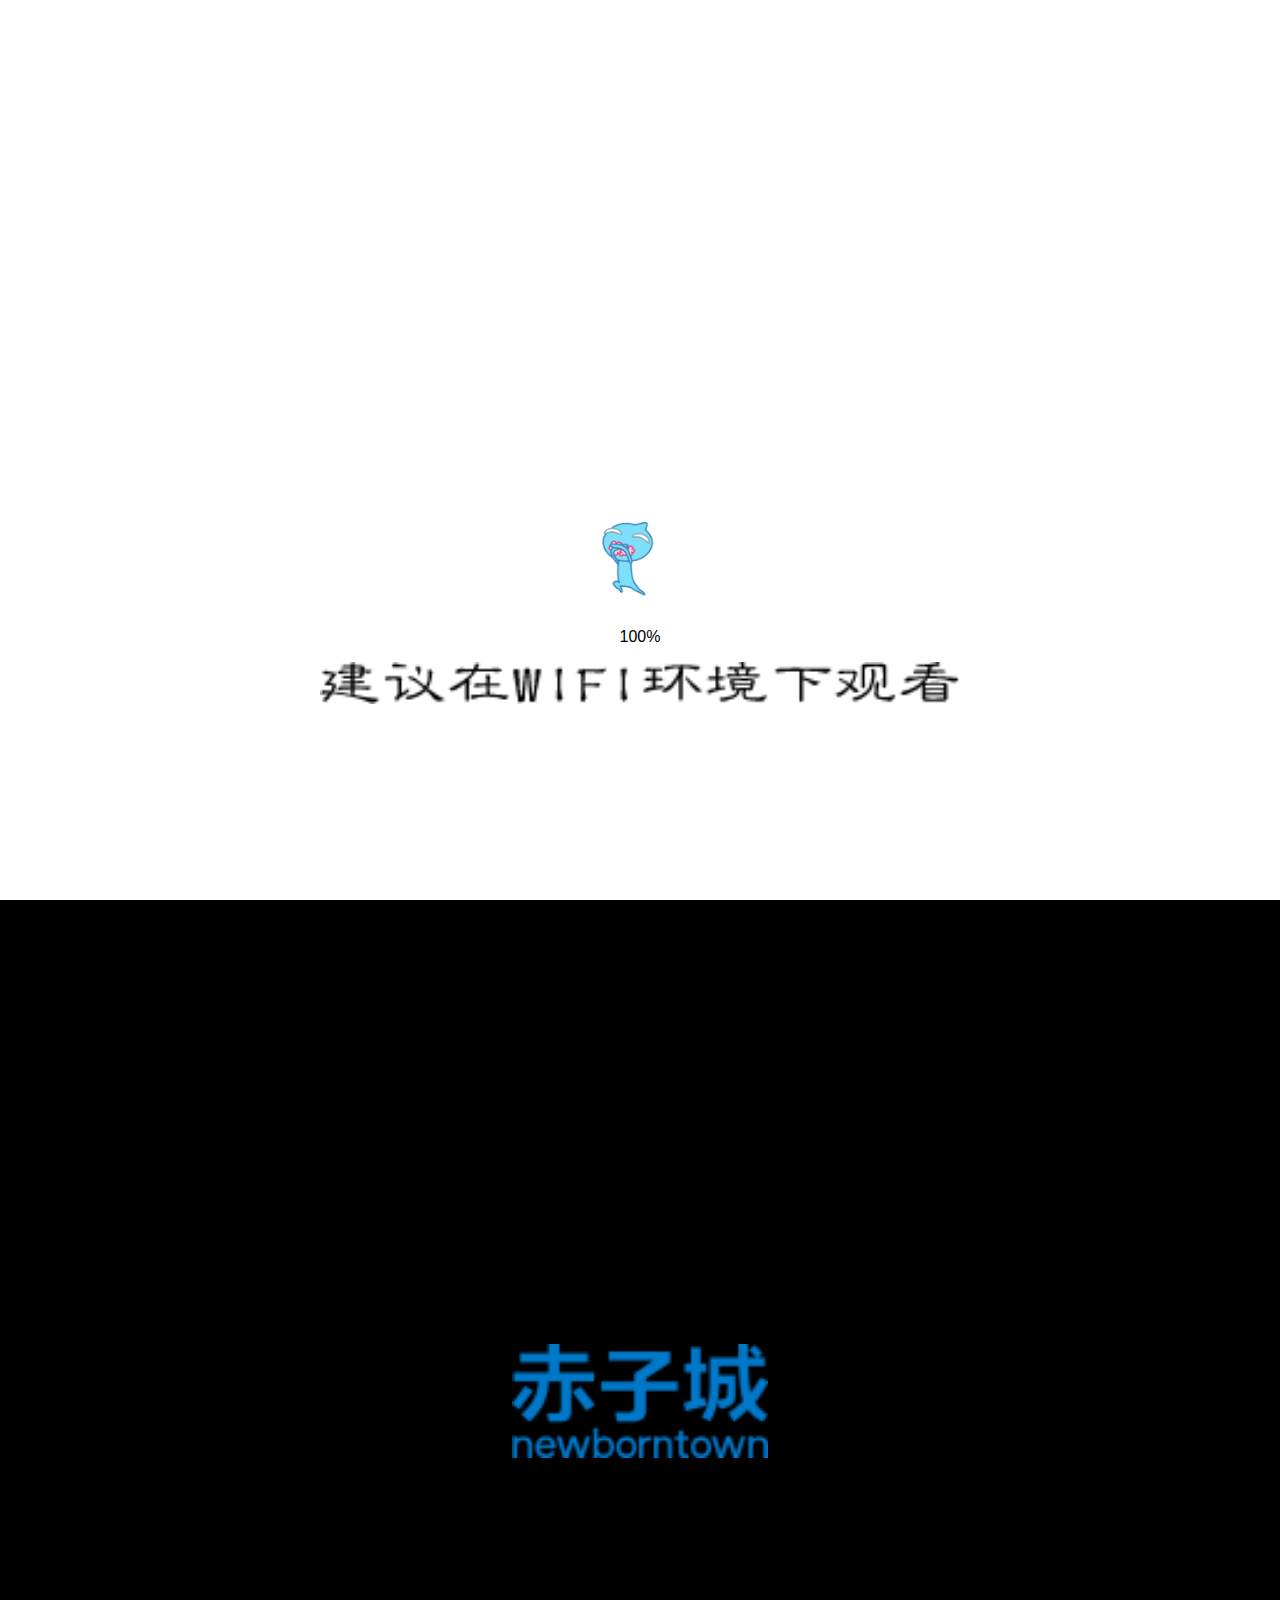
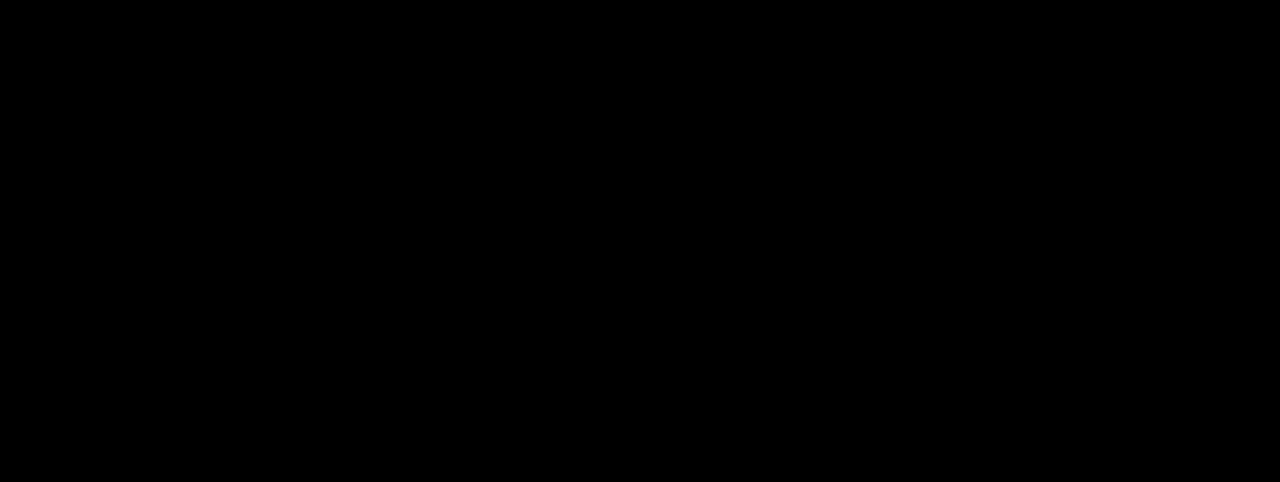
<file: index.html>
<!DOCTYPE html>
<html>
<head>
    <title>市面上最美的女程序员</title>
    <meta name="viewport" content="width=device-width, initial-scale=1.0, minimum-scale=1.0, maximum-scale=1.0" />
    <meta name="apple-mobile-web-app-capable" content="yes" />
    <meta name="apple-mobile-web-app-status-bar-style" content="black" />
    <meta http-equiv="Content-Type" content="text/html;charset=utf-8" />
    <meta http-equiv="x-ua-compatible" content="IE=edge" />
    <style>
    @-ms-viewport {
        width: device-width;
    }

    @media only screen and (min-device-width:800px) {
        html {
            overflow: hidden;
        }
    }

    html {
        height: 100%;
    }

    body {
        height: 100%;
        overflow: hidden;
        margin: 0;
        padding: 0;
        font-family: Arial, Helvetica, sans-serif;
        font-size: 16px;
        color: #FFFFFF;
        background-color: #000000;
    }

    video {
        position: absolute;
        z-index: -2;
        width: 100%;
        opacity: 0;
        transition: opacity .4s ease-in, z-index .4s ease-in;
    }

    .loader {
        width: 100%;
        height: 100%;
        background-color: #fff;
        position: absolute;
        top: 0;
        left: 0;
        z-index: 999;
        color: #000;
        text-align: center;
        -webkit-transition: opacity .4s ease-out, z-index .4s ease-out;
        -moz-transition: opacity .4s ease-out, z-index .4s ease-out;
        -ms-transition: opacity .4s ease-out, z-index .4s ease-out;
        transition: opacity .4s ease-out, z-index .4s ease-out;
    }

    .loader img {
        display: block;
        margin: auto;
    }

    .loader .solar {
        width: 100%;
    }

    .loader .solar-hide {
        display: none;
    }

    .loader #tip {
        width: 50%;
    }

    .loader #logo {
        margin-top: 50%;
        width: 20%;
    }

    #pano {
        position: relative;
        z-index: 9;
    }

    .end {
        width: 100%;
        height: 100%;
        background-color: #fff;
        position: absolute;
        z-index: 1;
        visibility: hidden;
    }

    .end #banner {
        width: 98%;
        margin: auto;
        display: block;
    }

    #end-solar {
        display: block;
        width: 30%;
        margin: auto;
    }

    .end a {
        display: inline-block;
        width: 24%;
        -webkit-tap-highlight-color:rgba(0,0,0,0);
    }

    .end a img {
        width: 100%;
    }

    .end #join {
        margin: 0 10% 0 20%;
    }

    .end #end-logo {
        width: 20%;
        display: block;
        margin: 25% auto 0;
    }

    #thumb {
        width: 0;
        height: 0;
        margin: 0;
        position: absolute;
    }
    .gallery {
        width: 100px;
        height: 100px;
        margin: 40% auto 0;
    }
    .audio-panel {
        position: fixed;
        z-index: -1;
        visibility: hidden;
    }
   #player1,#player2,#player3,#player4 {
     display: none;
   }
    ::-webkit-selection {
  background:none
}
::-moz-selection {
  background:none
}
::selection {
  background:none
}
    </style>
</head>

<body>
    <img src="./images/seo.jpg" id="thumb" alt="logo" >
    <div class="loader">
        <div class="gallery">
          <img src="./images/1.gif" alt="" class="solar" id="status1">
          <img src="./images/4.gif" alt="" class="solar solar-hide" id="status2">
        </div>
        <p id="progress">0%</p>
        <img src="images/wifi.png" id="tip" alt="">
        <img src="images/logo.png" id="logo" alt="">
    </div>
    <video id="player1" class="player" src="video/video0.mp4" x-webkit-airplay="true" webkit-playsinline="true" preload="auto"></video>
    <video id="player2" class="player" src="video/video1.mp4" x-webkit-airplay="true" webkit-playsinline="true" preload="auto"></video>
    <video id="player3" class="player" src="video/video2.mp4" x-webkit-airplay="true" webkit-playsinline="true" preload="auto"></video>
    <video id="player4" class="player" src="video/video3.mp4" x-webkit-airplay="true" webkit-playsinline="true" preload="auto"></video>
    <video id="player5" class="player" src="video/video4.mp4" x-webkit-airplay="true" webkit-playsinline="true" preload="auto"></video>
    <div class="audio-panel">
      <audio id="bg-music" controls="controls" loop="loop" preload="auto" src="./video/bg_music.mp3">
      <audio id="end-music" controls="controls" loop="loop" preload="auto" src="./video/end_music.mp3">

      <audio id="guide0" controls="controls" preload="auto" src="./video/guide0.mp3">
      <audio id="guide1" controls="controls" preload="auto" src="./video/guide1.mp3">
      <audio id="guide2" controls="controls" preload="auto" src="./video/guide2.mp3">
      <audio id="guide3" controls="controls" preload="auto" src="./video/guide3.mp3">
      <audio id="guide4" controls="controls" preload="auto" src="./video/guide4.mp3">
    </div>
    <div class="end">
        <img src="images/banner.png" id="banner" alt="">
        <img src="images/5.gif" id="end-solar" alt="">
        <a href="job/index.html" id="join"><img src="images/enter.png" alt=""></a>
        <a href="javascript:;" id="review"><img src="images/rep.png" alt=""></a>
        <img src="images/logo.png" id="end-logo" alt="">
    </div>
    <script src="tour.js"></script>
    <script src="js/zepto.min.js"></script>
    <script src="js/preload.js"></script>
    <div id="pano" style="width:100%;height:100%;">
        <noscript>
            <table style="width:100%;height:100%;">
                <tr style="vertical-align:middle;">
                    <td>
                        <div style="text-align:center;">ERROR:
                            <br/>
                            <br/>Javascript not activated
                            <br/>
                            <br/>
                        </div>
                    </td>
                </tr>
            </table>
        </noscript>
        <script>
        embedpano({
            swf: "tour.swf",
            xml: "tour.xml",
            target: "pano",
            html5: "auto",
            mobilescale: 1.0,
            passQueryParameters: true
        });
        </script>
    </div>
    <script>
    // var player = document.getElementById('player');
    var bgMusic = document.getElementById('bg-music');
    var endMusic = document.getElementById('end-music');
    var guide = document.getElementById('guide0');

    function sceneSwitch() {
        $('#pano').css('opacity', '1');
        $('.player').css({
            'opacity': '0',
            'z-index': '-1'
        });
    }

    function videoPlay(scene) {
        $('#pano').css({
            'opacity': '0',
            'z-index': '0'
        });
        $('.player').css('display','none');
        $('#player'+scene).css({
            'display': 'block',
            'opacity': '1',
            'z-index': '999'
        });
        var player = document.getElementById('player'+scene);
        player.play();
        bgMusic.pause();
        // guide.pause();
        if(scene >= 5) {
          endMusic.play();
        }
        guide.pause();
        var timer = setInterval(function() {
            if (player.ended) {
              clearInterval(timer);
              sceneSwitch();

              if(scene < 5){
                guide = document.getElementById('guide'+scene);
                guide.currentTime = 0;
                guide.play();

              }else{
                $('.player').css({
                    'opacity': '0',
                    'z-index': '-1'
                });
                $('.end').css('visibility', 'visible');
              }
              bgMusic.play();
            }
        }, 10);
    }

    var preload = new Preload({
        sources: {
            imgs: {
                source: [
                    "./images/1.gif",
                    "./images/4.gif",
                    "./images/sisi.png",
                    "./images/wudi.png",
                    "./images/haohao.png",
                    "./images/yinyin.png",
                    "./images/banner.png",
                    "./images/enter.png",
                    "./images/rep.png",
                    "./images/5.gif",
                    "./panos/vr.tiles/preview.jpg",
                    "./panos/vr.tiles/vr/pano_b.jpg",
                    "./panos/vr.tiles/vr/pano_d.jpg",
                    "./panos/vr.tiles/vr/pano_f.jpg",
                    "./panos/vr.tiles/vr/pano_l.jpg",
                    "./panos/vr.tiles/vr/pano_r.jpg",
                    "./panos/vr.tiles/vr/pano_u.jpg",
                ],
                callback: function() {
                    console.log("done");
                }
            },
            audio: {
                source: [
                   "./video/bg_music.mp3",
                   "./video/end_music.mp3",
                   "./video/guide0.mp3",
                   "./video/guide1.mp3",
                   "./video/guide2.mp3",
                   "./video/guide3.mp3",
                   "./video/guide4.mp3",

                ],
                callback: function() {
                    console.log('done');
                }
            },
            video: {
                source: [
                   "./video/video0.mp4",
                   "./video/video1.mp4",
                   "./video/video2.mp4",
                   "./video/video3.mp4",
                   "./video/video4.mp4",

                ],
                callback: function() {
                    console.log('done');
                }
            }
        },
        loadingOverTime: 100,
        loadingOverTimeCB: function() {
            $('#progress').text("资源加载超时");
        },
        progress: function(completedCount, total) {
            var percentage = Math.floor((completedCount / total) * 100);
            if (percentage > 60) {
                $('#status1').addClass('solar-hide');
                $('#status2').removeClass('solar-hide');
                if (percentage >= 100) {
                    setTimeout(function() {
                        $('.loader').css({
                            'opacity': '0',
                            'z-index': -1
                        });
                        bgMusic.play();
                        guide =  document.getElementById('guide0');
                        guide.play();
                    }, 1000);
                }
            }
            $('#progress').text(percentage + '%');
        },
        completeLoad: function() {
            console.log("已完成所有加载项");
        }
    });
    $('#review').click(function(){
       $('.end').css('visibility','hidden');
       bgMusic.play();
       endMusic.pause();
       guide =  document.getElementById('guide0');
       guide.currentTime = 0;
       guide.play();
    })
    </script>
</body>

</html>
</file>
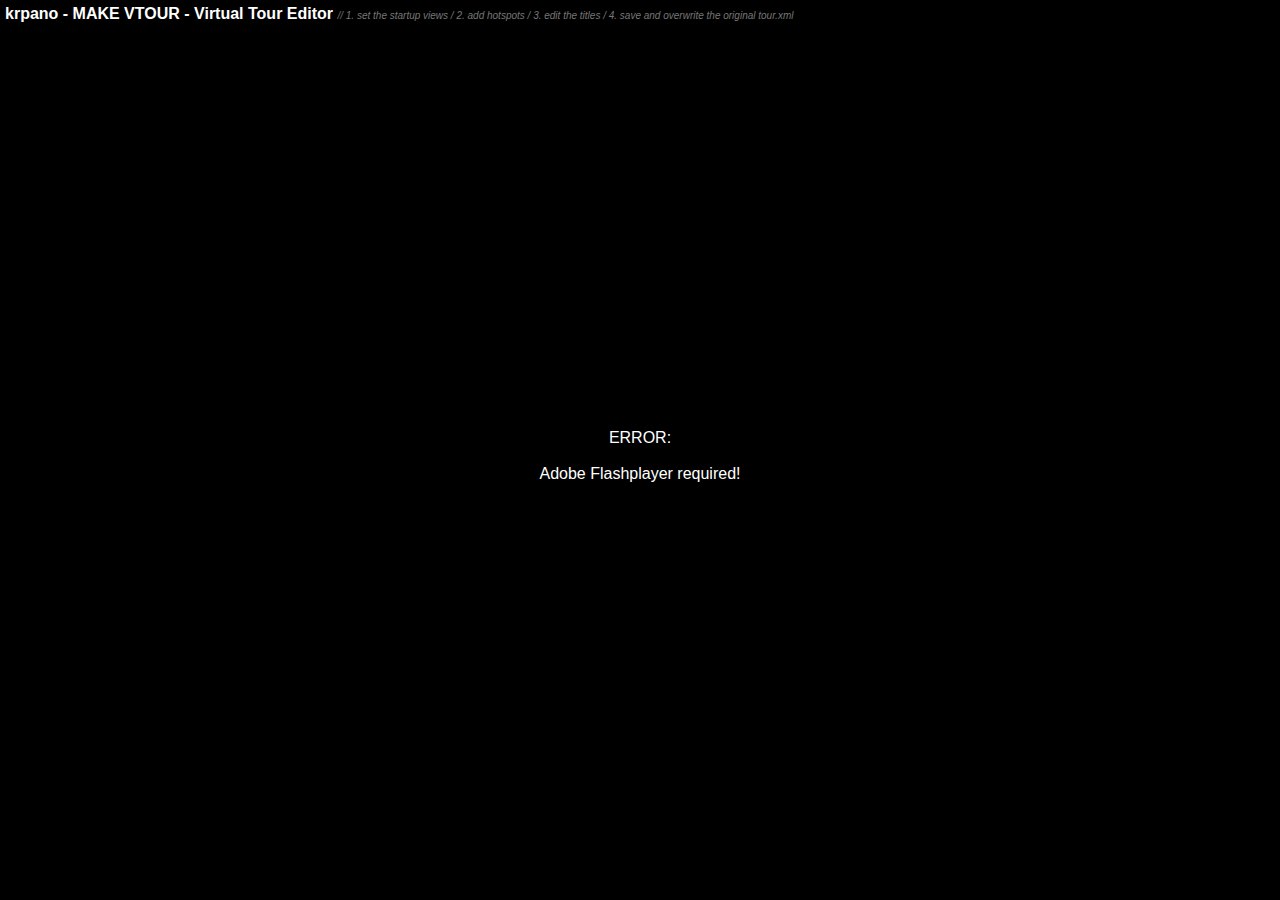
<file: tour_editor.html>
<!DOCTYPE html>
<html>
<head>
	<title>krpano - MAKE VTOUR - Virtual Tour Editor</title>
	<meta name="viewport" content="target-densitydpi=device-dpi, width=device-width, initial-scale=1.0, minimum-scale=1.0, maximum-scale=1.0, minimal-ui" />
	<meta name="apple-mobile-web-app-capable" content="yes" />
	<meta http-equiv="Content-Type" content="text/html;charset=utf-8" />
	<meta http-equiv="x-ua-compatible" content="IE=edge" />
	<style>
		@-ms-viewport { width: device-width; }
		@media only screen and (min-device-width: 800px) { html { overflow:hidden; } }
		html { height:100%; }
		body { height:100%; overflow: hidden; margin:0; padding:0; font-family:Arial, Helvetica, sans-serif; font-size:16px; color:#FFFFFF; background-color:#000000; }
		a{ color:#AAAAAA; text-decoration:underline; }
		a:hover{ color:#FFFFFF; text-decoration:underline; }
	</style>
</head>
<body>

<script src="tour.js"></script>

<div id="title" style="width:100%; height:20px; padding:5px; font-size:16px;"><b>krpano - MAKE VTOUR - Virtual Tour Editor</b> <span style="font-size:10px; font-style:italic; color:#777777;">// 1. set the startup views / 2. add hotspots / 3. edit the titles / 4. save and overwrite the original tour.xml</span></div>
<div id="pano" style="width:100%; height:95%;">
	<noscript><table style="width:100%;height:100%;"><tr style="vertical-align:middle;"><td><div style="text-align:center;">ERROR:<br/><br/>Javascript not activated<br/><br/></div></td></tr></table></noscript>
	<script>
		var vars = {};
		vars["plugin[vtoureditor].url"] = "plugins/vtoureditor.swf";
		vars["plugin[vtoureditor].keep"] = true;
		
		embedpano({swf:"tour.swf", xml:"tour.xml", target:"pano", flash:"only", passQueryParameters:false, vars:vars});
		
		function resize()
		{
			var th = document.getElementById("title").clientHeight;
			var ph = (typeof(window.innerHeight) == 'number') ? window.innerHeight : ((document.documentElement && document.documentElement.clientHeight) ? document.documentElement.clientHeight : ((document.body && document.body.clientHeight) ? document.body.clientHeight : 500));
			
			document.getElementById("pano").style.height = (ph-th)+"px"
		}
		
		window.onresize = resize;
		
		resize();
	</script>
</div>

</body>
</html>
</file>
